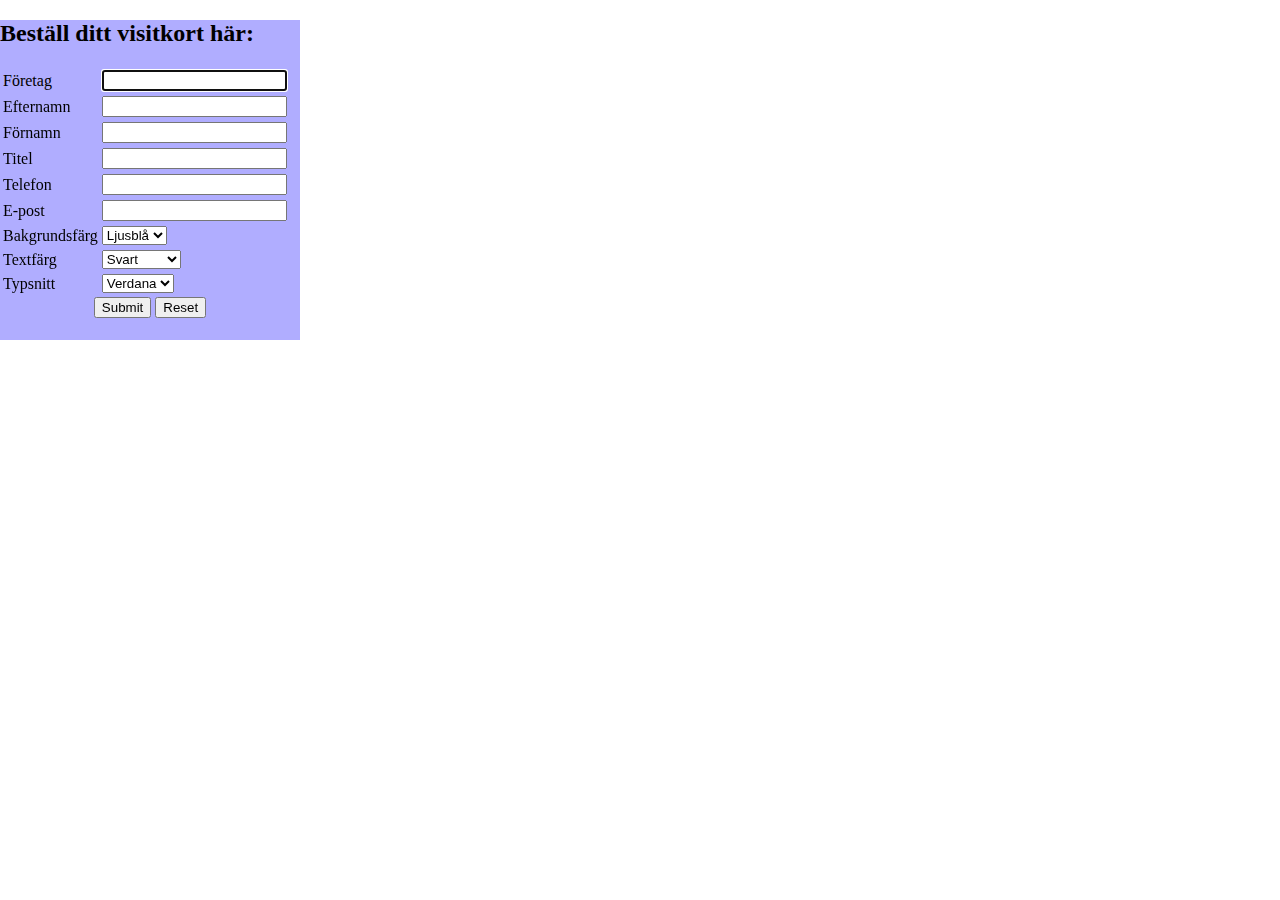
<file: lab1/index.html>
<!DOCTYPE html>
<html lang="en"> 
	<head>
		<meta charset="utf-8"/>
		<title>Lab 1</title>
		<link rel="stylesheet" type="text/css" href="index.css">
		<script src="https://ajax.googleapis.com/ajax/libs/jquery/3.3.1/jquery.min.js"></script>
	</head>
	<body>
		<div id="box">
			<h2>Beställ ditt visitkort här:</h2>
			<form id="visitcard">
				<table>
					<tr>
						<td>Företag</td>
						<td><input class="field" type="text" autofocus></td>
					</tr>
					<tr>
						<td>Efternamn</td>
						<td><input class="field" type="text"></td>
					</tr>
					<tr>
						<td>Förnamn</td>
						<td><input class="field" type="text"></td>
					</tr>
					<tr>
						<td>Titel</td>
						<td><input class="field" type="text"></td>
					</tr>
					<tr>
						<td>Telefon</td>
						<td><input class="field" type="tel"></td>
					</tr>
					<tr>
						<td>E-post</td>
						<td><input class="field" type="email"></td>
					</tr>
					<tr>
						<td>Bakgrundsfärg</td>
						<td>
							<select class="field" name="background">
							<option value="#42B0F4">Ljusblå</option>
								<option value="#F4D142">Ljusgul</option>
								<option value="#FFFFFF">Vit</option>
								<option value="#40E0D0">Turkos</option>
							</select>
						</td>
					</tr>
					<tr>
						<td>Textfärg</td>
						<td>
							<select class="field" name="foreground">
								<option value="#000000">Svart</option>
								<option value="#0000FF">Blå</option>
								<option value="#FF0000">Röd</option>
								<option value="#009900">Mörkgrön</option>
							</select>
						</td>
					</tr>
					<tr>
						<td>Typsnitt</td>
						<td>
							<select class="field" name="font">
								<option value="verdana">Verdana</option>
								<option value="arial">Arial</option>
								<option value="tahoma">Tahoma</option>
								<option value="impact">Impact</option>
							</select>
						</td>
					</tr>
				</table>
				<div class="center">
					<input type="submit">
					<input type="reset">
				</div><br>
			</form>
		</div>
		<div id="result">
			<span id="company"></span><br>
			<span id="name"></span><br>
			<span id="title"></span><br><br>
			<span id="phone"></span><br>
			<span id="email"></span><br>
		</div>
		<script src="index.js"></script>
	</body>
</html>
</file>
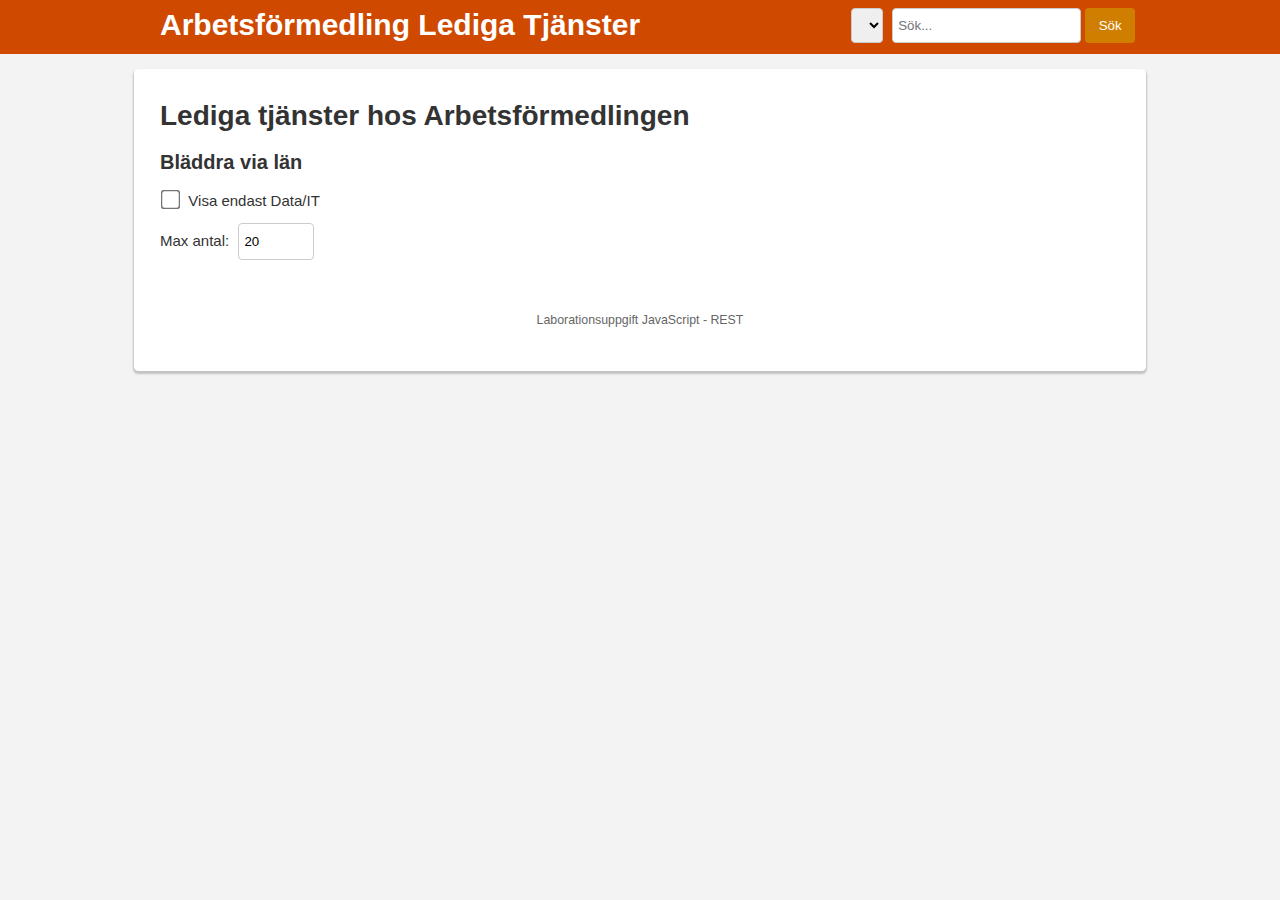
<file: lab2/af.htm>
<!DOCTYPE html>
<html lang="se">
<head>
    <title>Lediga tjänster hos Arbetsförmedlingen</title>
    <meta charset="utf-8">
    <meta name="viewport" content="width=device-width, initial-scale=1" />
    <link href='http://fonts.googleapis.com/css?family=Oswald:400,300,700' rel='stylesheet' type='text/css'>
    <link href='https://fonts.googleapis.com/css?family=Play:400,700' rel='stylesheet' type='text/css'>
    <link rel="stylesheet" href="css/styles.css" type="text/css">
</head>

<body>
    <header id="mainheader">
        <div class="contain">
            <h1 id="logo">Arbetsförmedling Lediga Tjänster</h1>

            <section id="search">
                <select id="searchlan" class="form-control"></select>
                <input type="search" placeholder="Sök..." id="searchText" class="form-control">
                <button id="searchbutton" class="btn btn-primary">Sök</button>
            </section>
            <!-- /#search -->
        </div>
        <!-- /.contain -->
    </header>

    <div class="container">
        <h2>Lediga tjänster hos Arbetsförmedlingen</h2>


        <div class="left">
            <section class="lan">
                <h3>Bläddra via län</h3>
                <nav id="mainnav">
                    <ul id="mainnavlist"></ul>
                    <div class="spacer">
                        <input type="checkbox" id="onlyit">&nbsp;&nbsp;<label for="onlyit">Visa endast Data/IT</label>
                    </div>

                    <div class="spacer">
                        <label for="numrows">Max antal: </label><input type="number" id="numrows" value="20" min="1" max="2000">&nbsp;&nbsp;
                    </div>
                </nav>
            </section>
            <!-- /#lan -->
        </div>
        <!-- /.left -->

        <div class="right">
            <div id="info"></div>
            <!-- /#info -->
        </div>
        <!-- /.right -->

        <footer>
            <p>Laborationsuppgift JavaScript - REST</p>
        </footer>
    </div>
    <!-- /.container -->

    <script src="js/main.js"></script>
</body>

</html>
</file>
<file: lab1/index.css>
body
{
	font-family: "times new roman";
	font-size: 16;
	padding: 0px;
	margin: 0px;
}

div
{
	position: relative;
}

#box
{
	background: #b0adff;
	padding-bottom: 4px;
	width: 300px;
}

#inputs
{
	display: flex;
}

#result
{
	width: 400px;
}

#company
{
	font-size: 20px;
}

#name, #phone
{
	font-size: 14px;
}

#title, #email
{
	font-size: 12px;
}

.center
{
	text-align: center;
	left: 0px;
}

.field
{
	margin-bottom: 1px;
}
</file>
<file: lab2/css/styles.css>
body {
    margin: 0;
    padding: 0;
    font-family: 'Open Sans',Helvetica,sans-serif;
    font-size: 15px;
    font-weight: 300;
    line-height: 1.7em;
    color: #333;
    background-color: #f4f3f3;
}

#mainheader {
    height: 50px;
    line-height: 50px;
    padding-bottom: 4px;
    background-color: #d04900;
    color: #fff;
}
#mainheader h1 { margin: 0 0 0 1em; float: left; cursor: pointer; }
#mainheader a { color: #fff; text-decoration: none; }
#search { float: right; margin-right: 1em; }

.contain { width: 100%; max-width: 1020px; margin: 0 auto;}
.container { 
    width: 96%;
    padding: 2%;
    margin: 1em auto 1em auto;
    max-width: 960px; 
    background-color: #fff;
    box-shadow: 0 2px 2px 1px rgba(0,0,0,0.2);
    border-radius: .3em;
}
.left {
    float: left;
    width: 24%;
    margin-right: 2%;
}
.right { 
    float: left;
    width: 74%;
}

#info article {
    border-bottom: 1px solid #ccc;
    padding: 5px;
    margin-bottom: 10px;
}
#mainnavlist {
    font-size: 0.825em;
    padding-left: 1.5em;
}
#mainnavlist li { 
    cursor: pointer; 
    color: #337ab7;
}
#mainnavlist li:hover { text-decoration: underline; } 
.form-control { margin-bottom: 5px; }

#onlyit {
    -ms-transform: scale(1.5); 
    -moz-transform: scale(1.5);
    -webkit-transform: scale(1.5); 
    -o-transform: scale(1.5); 
    padding: 10px;
}
.center { text-align: center; }
.spacer { margin: 10px 0 10px 0; }
.error { color: red; }
.message { font-size: 1.5em; font-weight: bold; }
h1, h2, h3, h4, h5, h6 { font-weight: bold; }
h1 { margin-bottom: 1em; }
h2 { font-size: 28px; margin-top: 8px; margin-bottom: 16px; } 
h3 { font-size: 20px; margin-top: 6px; margin-bottom: 6px; } 
h4 { font-size: 16px; font-weight: 500; margin-top: 4px; margin-bottom: 4px; }

footer { clear: both; padding: 2em 0 0 0; font-size: 0.825em; color: #666; text-align: center; }

.btn {
    display: inline-block;
    height: 35px;
    line-height: 35px;
    padding: 0 1em 0 1em;
    font-weight: 400;
    text-align: center;
    white-space: nowrap;
    cursor: pointer;
    -webkit-user-select: none;
    -moz-user-select: none;
    -ms-user-select: none;
    border-radius: .25rem;
    border: 0;
    text-decoration: none;
    color: #fff;
    background-color: #D07E00;
}
.btn:hover {
    background-color: #802D00;
}

input[type="search"], input[type="number"], input[type="text"], input[type="password"], select {
    padding: 5px;
    border-radius: .25rem;
    border: 1px solid #ccc;
    height: 35px;
    margin-left: 5px;
}
input[type="text"], input[type="number"] { padding: 0 5px 0 5px; }

@media only screen and (max-width : 800px) {
    body {
        background-color: #fff;
    }
    .container {
        box-shadow: none;
        border-radius: 0;
    }
    
    .left, .right {
        float: none;
        width: 100%;
    }

    #mainheader {
        height: auto;
        line-height: auto;
        padding-bottom: 0;
    }

    #mainheader h1 { float: none; }

    #search {
        display: block;
        float: none;
        width: 100%;
        background-color: #AA3B00;     
        padding-bottom: 5px;
    }

    #mainheader select { width: calc(100% - 2em); margin-left: 1em; }
    #mainheader input[type="search"]{ width: calc(80% - 2em); padding: 0; margin: 0 1em 0 1em; height: 38px; text-indent: 1em; }
    #searchbutton { width: calc(20% - 1em); padding: 0; margin: 0; height: 38px; line-height: 38px; }

    #search select { margin: 0 0 0 1em; }

    #mainnavlist {
    list-style: none;
    padding: 0; margin: 0;
    }
    #mainnavlist li {
        padding: 4px 8px 4px 8px;
        background-color: #D07E00;
        text-align: center; 
        display: inline-block;
        margin: 0 8px 8px 0;
        color: #fff;
        border-radius: .25rem;
    }
    #mainnavlist li:hover {
        text-decoration: none;
        background-color: #802D00;     
    }

    #mainnav {
        border-bottom: 1px solid #ccc;
        padding-bottom: 0.5em;
        margin-bottom: 1em;
    }
}
</file>
